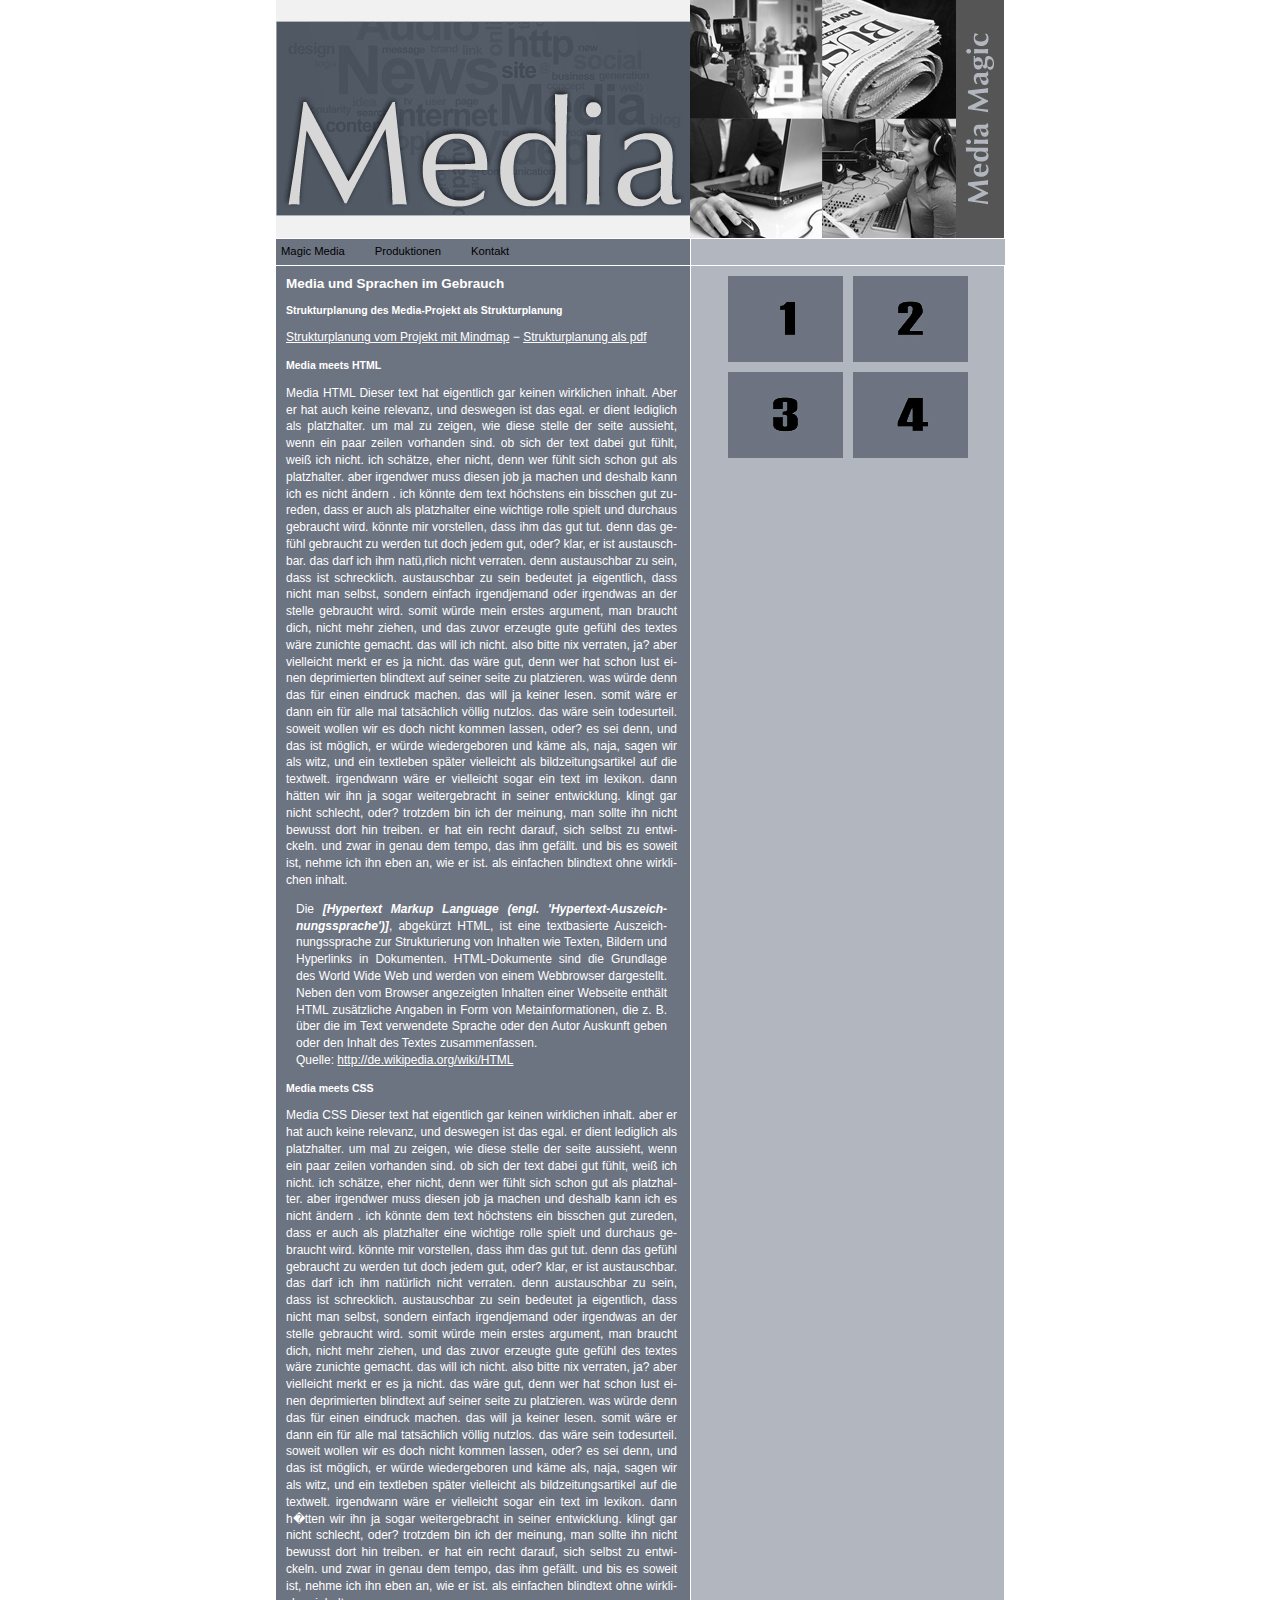
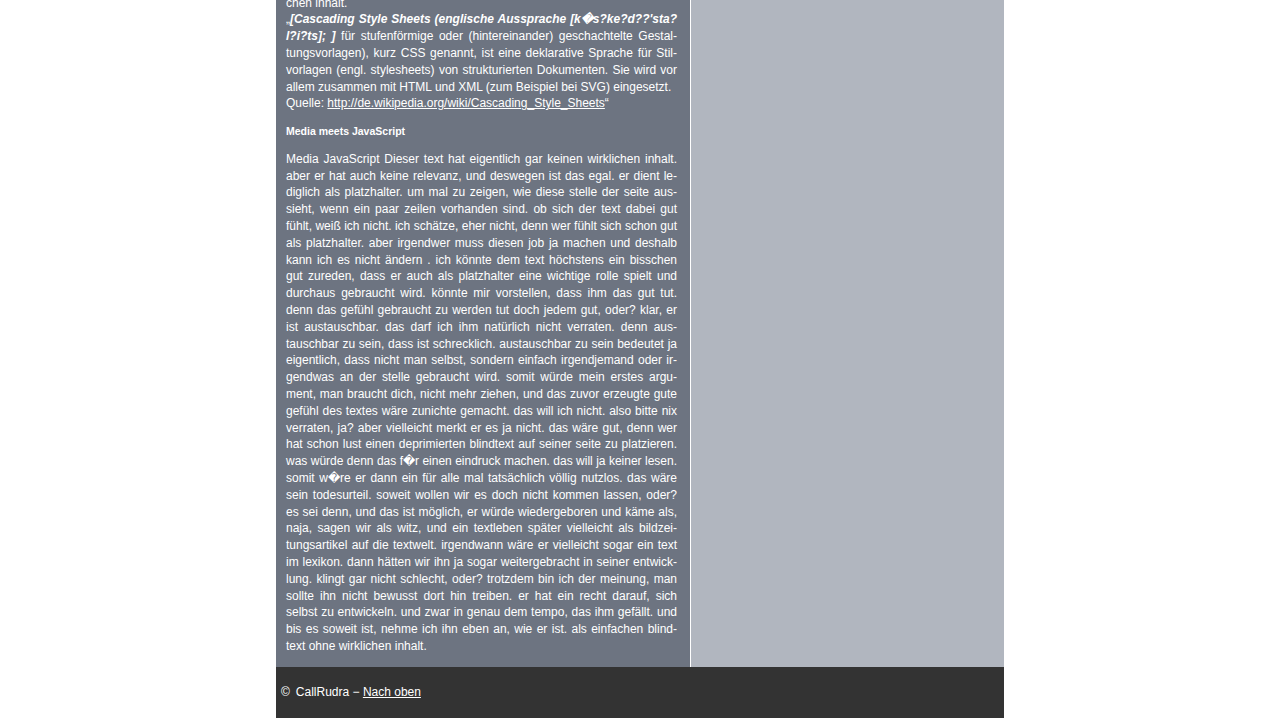
<file: index.html>
<!doctype html>
<html class="no-js" lang="de">

<head>
    <meta charset="utf-8">
    <!-- Security Einstellungen (Content Security Police) -->
    <meta http-equiv="Content-Security-Policy" content="default-src 'self'; style-src 'self' 'unsafe-inline'; script-src 'self' 'unsafe-inline';">
    <meta http-equiv="X-Content-Security-Policy" content="default-src 'self'; style-src 'self' 'unsafe-inline'; script-src 'self' 'unsafe-inline';">
    <meta http-equiv="X-WebKit-CSP" content="default-src 'self'; style-src 'self' 'unsafe-inline'; script-src 'self' 'unsafe-inline';">
    <!-- ende Security Einstellungen (Content Security Police) -->
    <title>Media Magic - The Worldwide Media</title>
    <meta name="description" content="Das Zusammenspiel aus HTML, CSS und JavaScript ">
    <meta name="keywords" content="html, css, JavaScript, Skriptsprachen, Websprachen, Media">
    <meta name="robots" content="index, follow">
    <meta name="viewport" content="width=device-width, initial-scale=1">

    <base href="js.grellmann.eu">

    <meta property="og:title" content="">
    <meta property="og:type" content="">
    <meta property="og:url" content="">
    <meta property="og:image" content="">

    <link rel="manifest" href="site.webmanifest">
    <link rel="apple-touch-icon" href="icon.png">
    <!-- Place favicon.ico in the root directory -->

    <link rel="stylesheet" href="css/stile.min.css">

    <meta name="theme-color" content="#6d7481">
</head>

<body class="js-index">

    <main id="main">
        <header>
            <div class="mediatext">
                <img src="img/header_text.jpg" alt="Header Text" />
            </div>
            <div class="mediapic">
                <img src="img/header_bild.jpg" alt="Header Bild" />
            </div>
            <div class="medialogo">
                <img src="img/media_magic.gif" alt="Media Magic" />
            </div>
            <nav>
                <ul>
                    <li>
                        <a href="/#main" target="_self" title="Magic Media" name="Magic Media">Magic Media</a>
                    </li>
                    <li>
                        <a href="/#main" target="_self" title="Produktionen" name="Produktionen">Produktionen </a>
                    </li>
                    <li>
                        <a href="/#main" target="_self" title="Kontakt" name="Kontakt">Kontakt</a>
                    </li>
                </ul>
            </nav>
            <div class="nav_side"></div>
        </header>
        <section>
            <article>
                <h1>Media und Sprachen im Gebrauch</h1>
                <h2>Strukturplanung des Media-Projekt als Strukturplanung</h2>
                <p><a href="mediaprojekt.mmap" target="_blank">Strukturplanung vom Projekt mit Mindmap</a> &minus; <a href="mediaprojekt.pdf" target="_blank">Strukturplanung als pdf</a></p>
                <h2>Media meets HTML</h2>
                <p>Media HTML Dieser text hat eigentlich gar keinen wirklichen inhalt. Aber er hat auch keine relevanz, und deswegen ist das egal. er dient lediglich als platzhalter. um mal zu zeigen, wie diese stelle der seite aussieht, wenn ein paar zeilen
                    vorhanden sind. ob sich der text dabei gut fühlt, weiß ich nicht. ich schätze, eher nicht, denn wer fühlt sich schon gut als platzhalter. aber irgendwer muss diesen job ja machen und deshalb kann ich es nicht ändern . ich könnte dem
                    text höchstens ein bisschen gut zureden, dass er auch als platzhalter eine wichtige rolle spielt und durchaus gebraucht wird. könnte mir vorstellen, dass ihm das gut tut. denn das gefühl gebraucht zu werden tut doch jedem gut, oder?
                    klar, er ist austauschbar. das darf ich ihm natü,rlich nicht verraten. denn austauschbar zu sein, dass ist schrecklich. austauschbar zu sein bedeutet ja eigentlich, dass nicht man selbst, sondern einfach irgendjemand oder irgendwas
                    an der stelle gebraucht wird. somit würde mein erstes argument, man braucht dich, nicht mehr ziehen, und das zuvor erzeugte gute gefühl des textes wäre zunichte gemacht. das will ich nicht. also bitte nix verraten, ja? aber vielleicht
                    merkt er es ja nicht. das wäre gut, denn wer hat schon lust einen deprimierten blindtext auf seiner seite zu platzieren. was würde denn das für einen eindruck machen. das will ja keiner lesen. somit wäre er dann ein für alle mal tatsächlich
                    völlig nutzlos. das wäre sein todesurteil. soweit wollen wir es doch nicht kommen lassen, oder? es sei denn, und das ist möglich, er würde wiedergeboren und käme als, naja, sagen wir als witz, und ein textleben später vielleicht als
                    bildzeitungsartikel auf die textwelt. irgendwann wäre er vielleicht sogar ein text im lexikon. dann hätten wir ihn ja sogar weitergebracht in seiner entwicklung. klingt gar nicht schlecht, oder? trotzdem bin ich der meinung, man sollte
                    ihn nicht bewusst dort hin treiben. er hat ein recht darauf, sich selbst zu entwickeln. und zwar in genau dem tempo, das ihm gefällt. und bis es soweit ist, nehme ich ihn eben an, wie er ist. als einfachen blindtext ohne wirklichen
                    inhalt.
                    <br />
                    <blockquote cite="http://de.wikipedia.org/wiki/HTML">Die <strong><i>[Hypertext Markup Language (engl. 'Hypertext-Auszeichnungssprache')]</i></strong>, abgekürzt HTML, ist eine textbasierte Auszeichnungssprache zur Strukturierung von Inhalten wie Texten, Bildern und Hyperlinks in Dokumenten.
                        HTML-Dokumente sind die Grundlage des World Wide Web und werden von einem Webbrowser dargestellt. Neben den vom Browser angezeigten Inhalten einer Webseite enthält HTML zusätzliche Angaben in Form von Metainformationen, die z.
                        B. über die im Text verwendete Sprache oder den Autor Auskunft geben oder den Inhalt des Textes zusammenfassen.<br /> Quelle: <a href="http://de.wikipedia.org/wiki/HTML" target="_self" title="http://de.wikipedia.org/wiki/HTML">http://de.wikipedia.org/wiki/HTML</a></blockquote>
                </p>
                <h2>Media meets CSS</h2>
                <p>Media CSS Dieser text hat eigentlich gar keinen wirklichen inhalt. aber er hat auch keine relevanz, und deswegen ist das egal. er dient lediglich als platzhalter. um mal zu zeigen, wie diese stelle der seite aussieht, wenn ein paar zeilen
                    vorhanden sind. ob sich der text dabei gut fühlt, weiß ich nicht. ich schätze, eher nicht, denn wer fühlt sich schon gut als platzhalter. aber irgendwer muss diesen job ja machen und deshalb kann ich es nicht ändern . ich könnte dem
                    text höchstens ein bisschen gut zureden, dass er auch als platzhalter eine wichtige rolle spielt und durchaus gebraucht wird. könnte mir vorstellen, dass ihm das gut tut. denn das gefühl gebraucht zu werden tut doch jedem gut, oder?
                    klar, er ist austauschbar. das darf ich ihm natürlich nicht verraten. denn austauschbar zu sein, dass ist schrecklich. austauschbar zu sein bedeutet ja eigentlich, dass nicht man selbst, sondern einfach irgendjemand oder irgendwas
                    an der stelle gebraucht wird. somit würde mein erstes argument, man braucht dich, nicht mehr ziehen, und das zuvor erzeugte gute gefühl des textes wäre zunichte gemacht. das will ich nicht. also bitte nix verraten, ja? aber vielleicht
                    merkt er es ja nicht. das wäre gut, denn wer hat schon lust einen deprimierten blindtext auf seiner seite zu platzieren. was würde denn das für einen eindruck machen. das will ja keiner lesen. somit wäre er dann ein für alle mal tatsächlich
                    völlig nutzlos. das wäre sein todesurteil. soweit wollen wir es doch nicht kommen lassen, oder? es sei denn, und das ist möglich, er würde wiedergeboren und käme als, naja, sagen wir als witz, und ein textleben später vielleicht als
                    bildzeitungsartikel auf die textwelt. irgendwann wäre er vielleicht sogar ein text im lexikon. dann h�tten wir ihn ja sogar weitergebracht in seiner entwicklung. klingt gar nicht schlecht, oder? trotzdem bin ich der meinung, man sollte
                    ihn nicht bewusst dort hin treiben. er hat ein recht darauf, sich selbst zu entwickeln. und zwar in genau dem tempo, das ihm gefällt. und bis es soweit ist, nehme ich ihn eben an, wie er ist. als einfachen blindtext ohne wirklichen
                    inhalt.
                    <br />
                    <q><strong><i>[Cascading Style Sheets (englische Aussprache [k�s?ke?d??'sta?l?i?ts]; ]</i></strong>
                    für stufenförmige oder (hintereinander) geschachtelte Gestaltungsvorlagen), kurz CSS genannt, ist eine deklarative Sprache für Stilvorlagen (engl. stylesheets) von strukturierten Dokumenten. Sie wird vor allem zusammen mit HTML und XML (zum Beispiel bei SVG) eingesetzt.<br />
                    Quelle: <a href="http://de.wikipedia.org/wiki/Cascading_Style_Sheets" target="_self" title="http://de.wikipedia.org/wiki/Cascading_Style_Sheets">http://de.wikipedia.org/wiki/Cascading_Style_Sheets</a></q></p>
                <h2>Media meets JavaScript</h2>
                <p>Media JavaScript Dieser text hat eigentlich gar keinen wirklichen inhalt. aber er hat auch keine relevanz, und deswegen ist das egal. er dient lediglich als platzhalter. um mal zu zeigen, wie diese stelle der seite aussieht, wenn ein paar
                    zeilen vorhanden sind. ob sich der text dabei gut fühlt, weiß ich nicht. ich schätze, eher nicht, denn wer fühlt sich schon gut als platzhalter. aber irgendwer muss diesen job ja machen und deshalb kann ich es nicht ändern . ich könnte
                    dem text höchstens ein bisschen gut zureden, dass er auch als platzhalter eine wichtige rolle spielt und durchaus gebraucht wird. könnte mir vorstellen, dass ihm das gut tut. denn das gefühl gebraucht zu werden tut doch jedem gut,
                    oder? klar, er ist austauschbar. das darf ich ihm natürlich nicht verraten. denn austauschbar zu sein, dass ist schrecklich. austauschbar zu sein bedeutet ja eigentlich, dass nicht man selbst, sondern einfach irgendjemand oder irgendwas
                    an der stelle gebraucht wird. somit würde mein erstes argument, man braucht dich, nicht mehr ziehen, und das zuvor erzeugte gute gefühl des textes wäre zunichte gemacht. das will ich nicht. also bitte nix verraten, ja? aber vielleicht
                    merkt er es ja nicht. das wäre gut, denn wer hat schon lust einen deprimierten blindtext auf seiner seite zu platzieren. was würde denn das f�r einen eindruck machen. das will ja keiner lesen. somit w�re er dann ein für alle mal tatsächlich
                    völlig nutzlos. das wäre sein todesurteil. soweit wollen wir es doch nicht kommen lassen, oder? es sei denn, und das ist möglich, er würde wiedergeboren und käme als, naja, sagen wir als witz, und ein textleben später vielleicht als
                    bildzeitungsartikel auf die textwelt. irgendwann wäre er vielleicht sogar ein text im lexikon. dann hätten wir ihn ja sogar weitergebracht in seiner entwicklung. klingt gar nicht schlecht, oder? trotzdem bin ich der meinung, man sollte
                    ihn nicht bewusst dort hin treiben. er hat ein recht darauf, sich selbst zu entwickeln. und zwar in genau dem tempo, das ihm gefällt. und bis es soweit ist, nehme ich ihn eben an, wie er ist. als einfachen blindtext ohne wirklichen
                    inhalt.
                </p>
            </article>
            <aside id="aside">
            </aside>
        </section>
        <footer>
            <p>CallRudra &minus; <a href="/#main" title="Nach oben">Nach oben</a></p>
        </footer>
    </main>

    <!-- Add JS here -->
    <script src="js/vendor/modernizr-3.11.2.min.js "></script>
    <script src="js/plugins.min.js"></script>
    <script src="js/bibliothek.min.js"></script>
    <script src="js/funktionen.min.js"></script>


</body>

</html>
</file>
<file: css/stile.min.css>
@import url(normalize.min.css) screen;
@import url(main.min.css) screen;
@import url(layout.min.css) screen;
@import url(theme.min.css) screen;
@import url(typography.min.css) screen;
</file>
